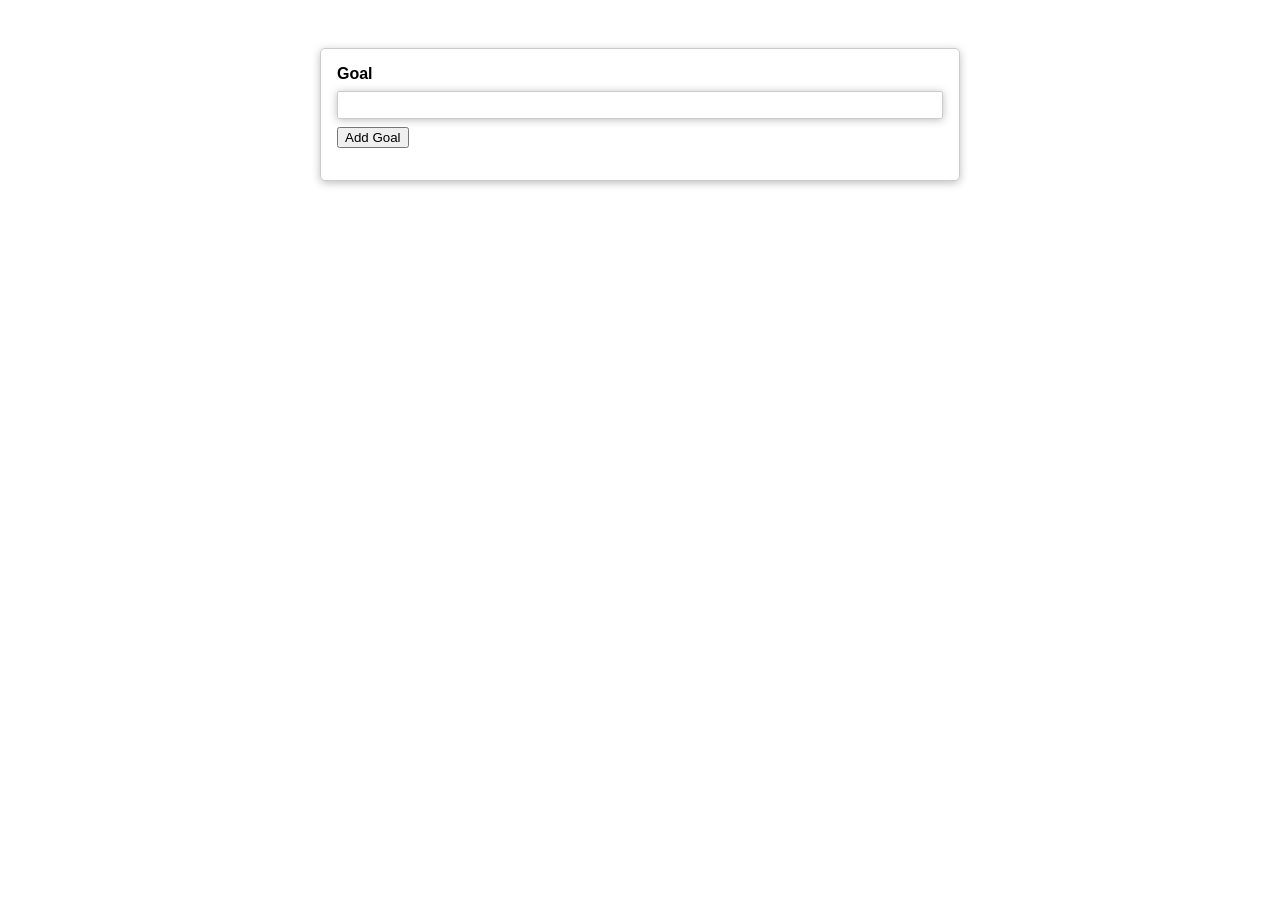
<file: demo-project-js/index.html>
<!DOCTYPE html>
<html lang="en">
<head>
    <meta charset="UTF-8">
    <meta name="viewport" content="width=device-width, initial-scale=1.0">
    <title>First Demo App</title>
    <link rel="stylesheet" href="styles.css">
</head>
<body>
    <div id="app">
        <div>
            <label for="goal">Goal</label>
            <input type="text" id="goal">
            <button>Add Goal</button>
        </div>
        <ul>
            
        </ul>
    </div>
    <script src="app.js"></script>
</body>
</html>
</file>
<file: demo-project-js/styles.css>
*{
    box-sizing: border-box;
}

html{
    font-family: sans-serif;
}

body{
    margin: 0;
}

#app{
    margin: 3rem auto;
    max-width: 40rem;
    padding: 1rem;
    box-sizing: 0 2px 8px rgba(0, 0, 0, 0.26);
    background-color: white;
    border: 1px solid #ccc;
    box-shadow: 0 2px 8px rgba(0, 0, 0, 0.26);
    border-radius: 5px;
}

label, input{
    margin-bottom: 0.5rem;
    display: block;
    width: 100%;
}
input{
    font: inherit;
    padding: 0.25rem;
    border-radius: 2px;
    border: 1px solid #ccc;
    box-shadow: 0 1px 8px rgba(0, 0, 0, 0.26);
}

label{
    font-weight: bold;
}

ul{
    list-style: none;
    margin: 1rem 0;
    padding: 0;
}

ul li{
    padding: 1rem;
    border-radius: 2px;
    border: 1px solid #ccc;
    margin-bottom: 1rem;
}
</file>
